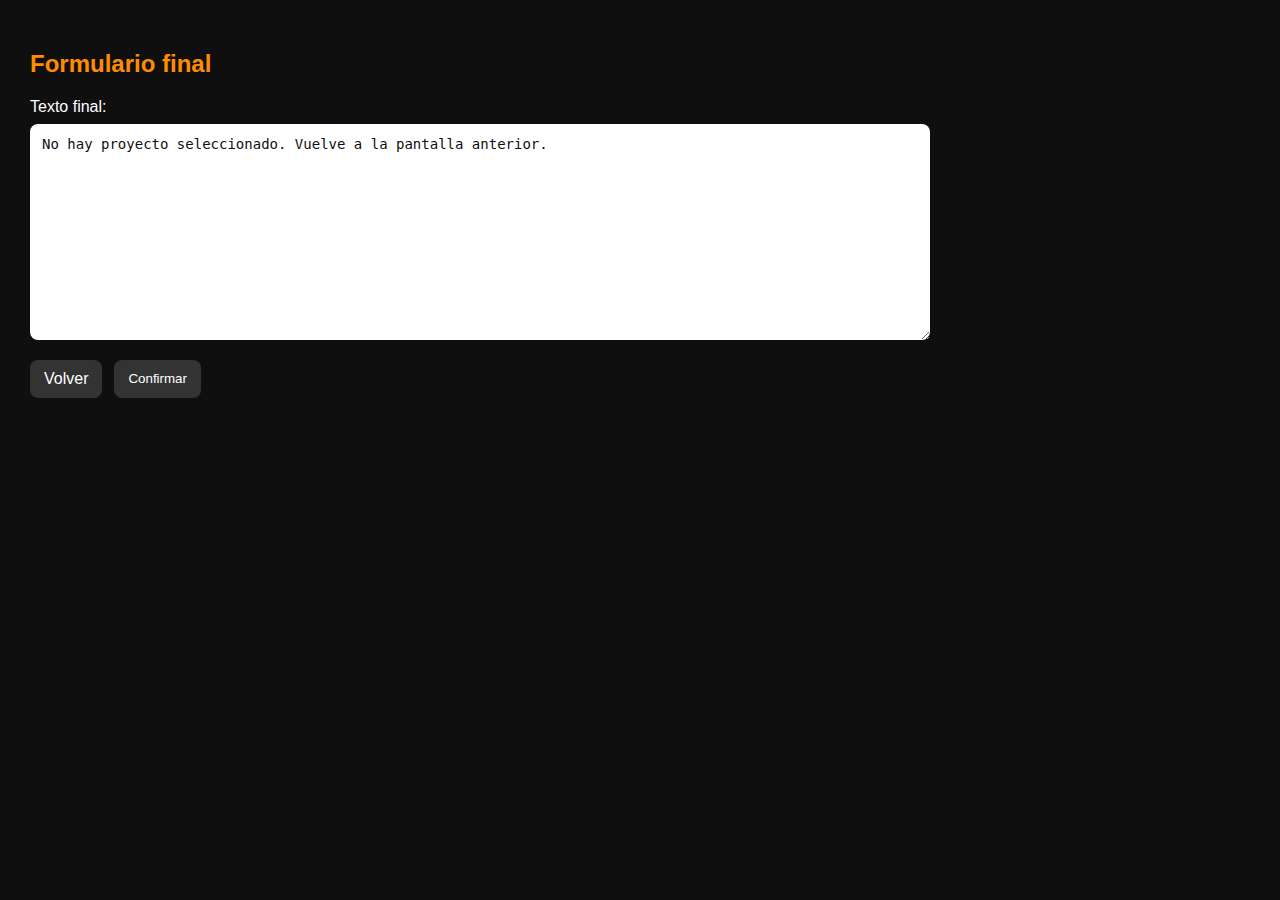
<file: assets/html/final.html>
<!DOCTYPE html>
<html lang="es">
<head>
  <meta charset="UTF-8"/>
  <meta name="viewport" content="width=device-width, initial-scale=1.0"/>
  <title>Formulario final</title>
  <link rel="icon" type="image/x-icon" href="https://raw.githubusercontent.com/raulgomhern/MLMArchiveDemo/refs/heads/main/assets/img/bombilla.png">
  <link rel="stylesheet" href="../css/styles-final.css" />
</head>
<body>
  <h2>Formulario final</h2>

  <form id="finalForm">
    <label for="textoFinal">Texto final:</label>
    <textarea id="textoFinal" rows="12" readonly></textarea>

    <!-- Contenedor para la imagen debajo de todos los textos -->
    <div class="media">
      <img id="projectImage" alt="Imagen del proyecto seleccionado">
      <p id="imageCaption" class="caption"></p>
    </div>

    <div class="actions">
      <a href="../html/seleccion.html">Volver</a>
      <button type="submit">Confirmar</button>
    </div>
  </form>

  <script src="../js/script-final.js"></script>
</body>
</html>
</file>
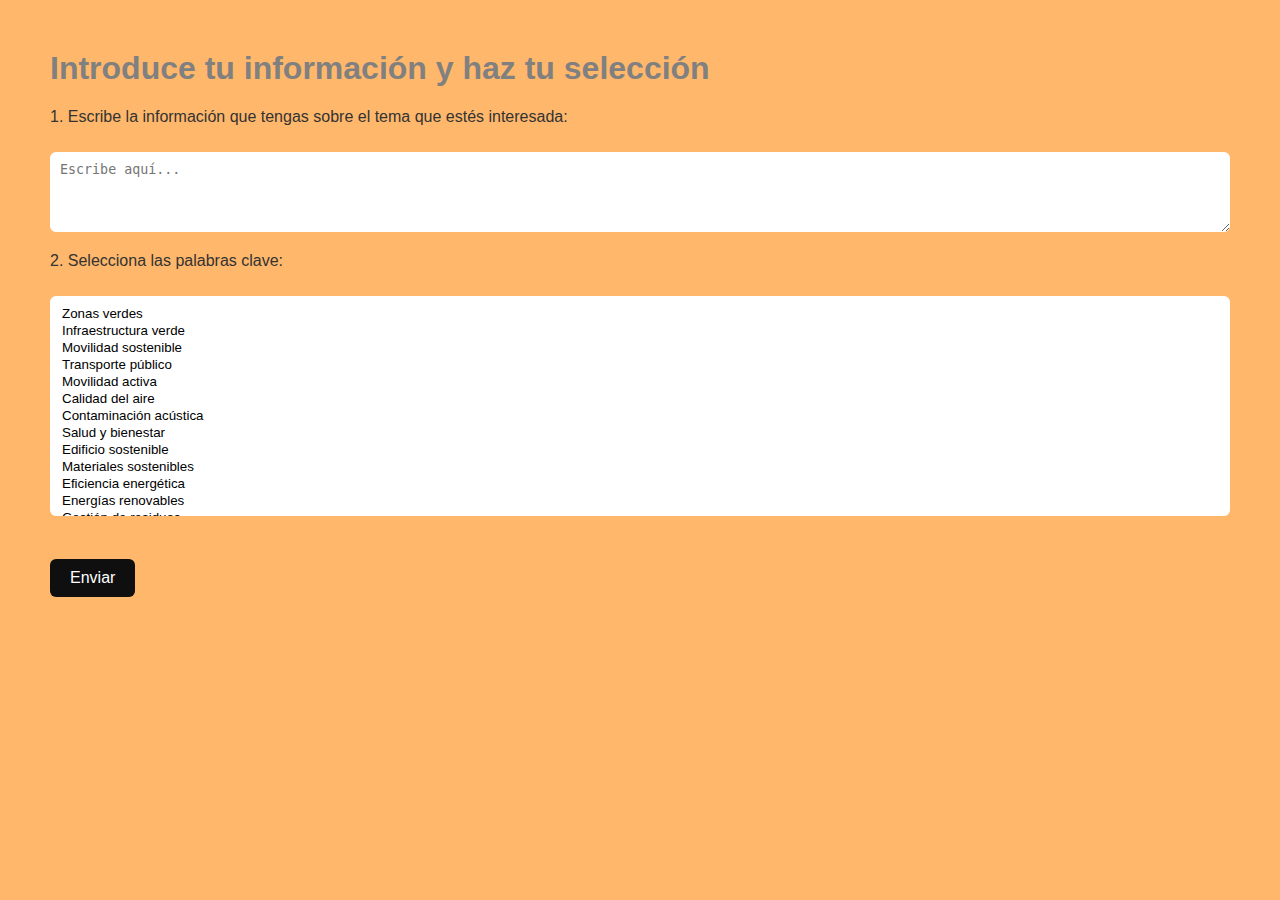
<file: assets/html/formulario.html>
<!DOCTYPE html>
<html lang="es">
<head>
  <meta charset="UTF-8" />
  <meta name="viewport" content="width=device-width, initial-scale=1.0"/>
  <title>Seleccionar Proyecto</title>
  <link rel="icon" type="image/x-icon" href="https://raw.githubusercontent.com/raulgomhern/MLMArchiveDemo/refs/heads/main/assets/img/bombilla.png">
  <link rel="stylesheet" href=".././css/styles-formulario.css" />
</head>
<body>
  <h1>Introduce tu información y haz tu selección</h1>

  <p>1. Escribe la información que tengas sobre el tema que estés interesada:</p>
  <textarea id="infoInput" rows="4" placeholder="Escribe aquí..."></textarea>

  <p>2. Selecciona las palabras clave:</p>
  <select id="keywordSelect" multiple>
    <option>Zonas verdes</option>
    <option>Infraestructura verde</option>
    <option>Movilidad sostenible</option>
    <option>Transporte público</option>
    <option>Movilidad activa</option>
    <option>Calidad del aire</option>
    <option>Contaminación acústica</option>
    <option>Salud y bienestar</option>
    <option>Edificio sostenible</option>
    <option>Materiales sostenibles</option>
    <option>Eficiencia energética</option>
    <option>Energías renovables</option>
    <option>Gestión de residuos</option>
    <option>Reciclaje</option>
    <option>Compostaje</option>
    <option>Agua urbana</option>
    <option>Reutilización de agua</option>
    <option>Huertos urbanos</option>
    <option>Alimentación local</option>
    <option>Agenda 2030</option>
    <option>ODS 11</option>
    <option>Ciudades inteligentes</option>
    <option>Transformación digital</option>
    <option>Datos urbanos</option>
    <option>Participación ciudadana</option>
    <option>Laboratorio ciudadano</option>
    <option>Co-creación</option>
    <option>Justicia social</option>
    <option>Igualdad de oportunidades</option>
    <option>Pensamiento crítico</option>
    <option>Verificación de información</option>
    <option>Ciencia ciudadana</option>
    <option>Tecnologías cívicas</option>
    <option>Mapas participativos</option>
    <option>Prototipado colaborativo</option>
  </select>

  <div id="selectedChips" class="chips"></div>

  <button id="submitBtn">Enviar</button>

  <script src=".././js/script-formulario.js"></script>
</body>
</html>
</file>
<file: assets/css/styles-final.css>
body {
  background-color: #0f0f0f;
  color: #ffffff;
  font-family: Arial, sans-serif;
  margin: 0;
  padding: 30px;
}
h2 {
  color: #ff8c00;
  margin-bottom: 20px;
}
label {
  display: block;
  margin-bottom: 8px;
}
textarea {
  width: 100%;
  max-width: 900px;
  background: #ffffff;
  color: #0f0f0f;
  border-radius: 8px;
  border: none;
  padding: 12px;
  box-sizing: border-box;
  font-size: 14px;
}
.media {
  margin-top: 16px;
}
.media img {
  max-width: 100%;
  height: auto;
  border-radius: 8px;
  display: block;
}
.caption {
  margin-top: 6px;
  font-size: 13px;
  color: #cccccc;
}
.actions {
  margin-top: 16px;
  display: flex;
  gap: 12px;
}
.actions a, .actions button {
  color: #ffffff;
  background: #333333;
  padding: 10px 14px;
  border-radius: 8px;
  text-decoration: none;
  border: none;
  cursor: pointer;
}
.actions a:hover, .actions button:hover {
  background: #4a4a4a;
}
</file>
<file: assets/css/styles-formulario.css>
body {
  background-color: #ffb76b;
  font-family: Arial, sans-serif;
  margin: 0;
  padding: 50px;
  color: #333;
}
h1 {
  color: gray;
  font-weight: bold;
  margin-top: 0;
}
textarea, select {
  width: 100%;
  padding: 10px;
  margin-top: 10px;
  border: none;
  border-radius: 6px;
  box-sizing: border-box;
}
select[multiple] {
  min-height: 220px;
}
.chips {
  display: flex;
  flex-wrap: wrap;
  gap: 8px;
  margin-top: 14px;
  margin-bottom: 10px;
}
.chip {
  background: #0f0f0f;
  color: #ffffff;
  padding: 6px 10px;
  border-radius: 999px;
  font-size: 13px;
  display: inline-flex;
  align-items: center;
  gap: 8px;
}
.chip button {
  appearance: none;
  border: 0;
  background: transparent;
  color: #ffffff;
  cursor: pointer;
  font-weight: bold;
  line-height: 1;
}
button {
  margin-top: 18px;
  padding: 10px 20px;
  background-color: #0f0f0f;
  color: #ffffff;
  border: none;
  border-radius: 6px;
  cursor: pointer;
  font-size: 16px;
}
button:hover {
  opacity: 0.9;
}
</file>
